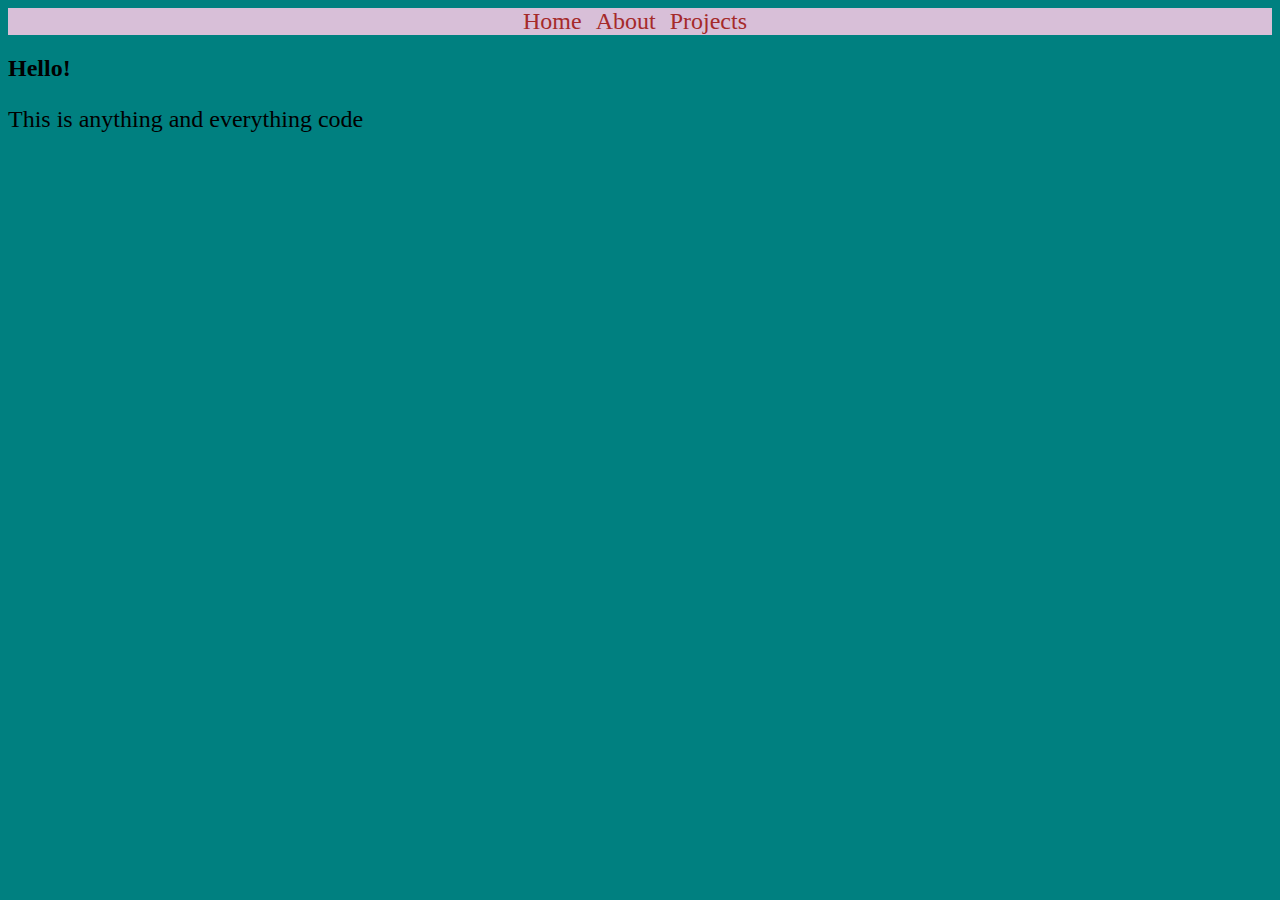
<file: index.html>
<!DOCTYPE html>
<html lang="en">
<head>
    <meta charset="UTF-8">
    <meta name="viewport" content="width=device-width, initial-scale=1.0">
    <title>Portfolio</title>
    <link rel="stylesheet" href="style.css">
</head>
<body>
    <header>
        <nav>
            <a href="index.html">Home</a>
            <a href="about.html">About</a>
            <a href="projects.html">Projects</a>
        </nav>
    </header>
    <h2>Hello!</h2>
    <p>This is anything and everything code</p>
</body>
</html>
</file>
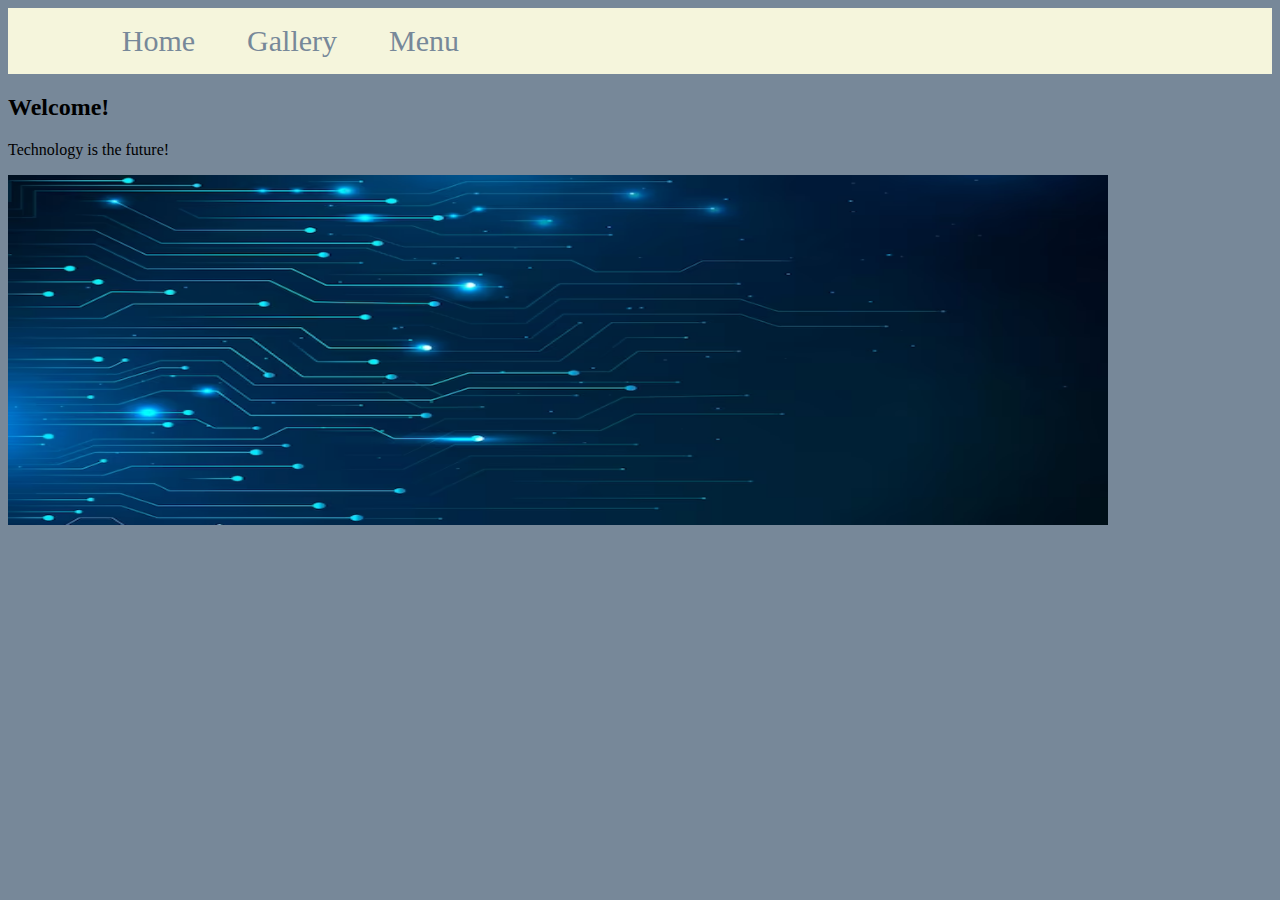
<file: web2/index.html>
<!DOCTYPE html>
<html lang="en">
<head>
    <meta charset="UTF-8">
    <meta name="viewport" content="width=device-width, initial-scale=1.0">
    <title>Home</title>
    <link rel="stylesheet" href="style.css">
    <style>
        
    </style>
</head>
<body>
    <header>
        <nav class="navbar">
            <a href="index.html">Home</a>
            <a href="gallery.html">Gallery</a>
            <a href="menu.html">Menu</a>
        </nav>
    </header>
    <p><h2>Welcome!</h2></p>
    <p>Technology is the future!</p>

    <p><a href="https://medium.com/@niyajohn9495/short-article-about-technology-bebdea8736e1#:~:text=Technology%20affects%20people%20all%20over%20the%20world.,computers%2C%20and%20the%20virtual%20reality." target="_blank"><img src="images/image12.avif" width="1100" height="350"></a></p>
</body>
</html>
</file>
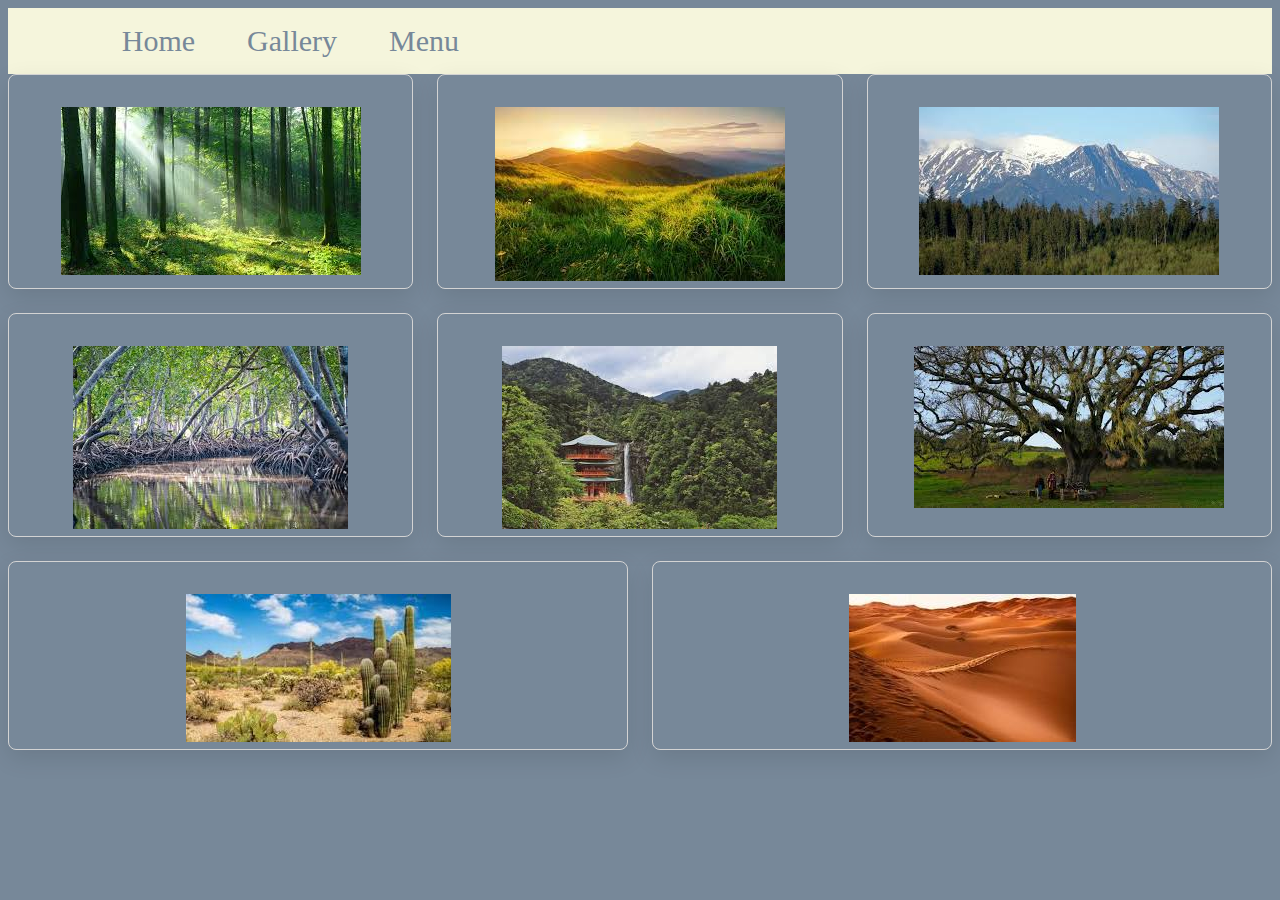
<file: web2/gallery.html>
<!DOCTYPE html>
<html lang="en">
<head>
    <meta charset="UTF-8">
    <meta name="viewport" content="width=device-width, initial-scale=1.0">
    <title>Gallery</title>
    <link rel="stylesheet" href="style.css">

</head>
<body>
    <header>
        <nav class="navbar">
            <a href="index.html">Home</a>
            <a href="gallery.html">Gallery</a>
            <a href="menu.html">Menu</a>
        </nav>
    </header>
    <div class="box-container">
    <div class="box">
        <div class="image">
    <a href="https://www.googleadservices.com/pagead/aclk?sa=L&ai=DChcSEwiZ4cfXk9iEAxWXPwYAHZP0BB4YABACGgJ3cw&ase=2&gclid=CjwKCAiA3JCvBhA8EiwA4kujZkJVc9c4UH9G9iu18dlzSaJRoh7pYGw0XoDicCrJPVteDmQgTpDa-RoCnhAQAvD_BwE&ohost=www.google.com&cid=CAESVeD2hvQV7BazBPx31asM84e7bOg4XSq4RG4UguEb6OtiOFKuKOr-tDo22I0DwbBWh5Tu9Y7t_5YJvvIUqvqbV5TGUzlDyJBK6yWpv-ejxL5zurQfcM0&sig=AOD64_3VV6PqmMVEP4V-UADFjGVsE_TqdA&q&nis=4&adurl&ved=2ahUKEwiL4MHXk9iEAxUG1wIHHdrMA80Q0Qx6BAgDEAE" target="_blank"><img src="images/image3.jpeg"></a>
        </div>
    </div>
    <div class="box">
        <div class="image">
    <a href="https://blog.freepeople.com/2015/02/beauty-sunset/#:~:text=A%20sunset%20possesses%20the%20promise,realize%20that%20I%20collect%20sunsets." target="_blank"><img src="images/image4.jpeg"></a>
        </div>
    </div> 
    <div class="box">
        <div class="image">
            <a href="https://www.nationalgeographic.com/science/article/mountains" target="_blank"><img src="images/image5.jpeg" ></a>
        </div>
    </div>  
    <div class="box" >
        <div class="image">
            <a href="https://www.savatree.com/whytrees.html#:~:text=Trees%20contribute%20to%20their%20environment,produce%20the%20oxygen%20we%20breathe." target="_blank"><img src="images/image6.jpeg"></a>
        </div>
    </div>
    <div class="box">
        <div class="image">
            <a href="https://www-worldhistory-org.webpkgcache.com/doc/-/s/www.worldhistory.org/article/1426/a-traditional-japanese-house/" target="_blank"><img src="images/image7.jpeg"></a>
        </div>
    </div>
    <div class="box">
        <div class="image">
            <a href="https://earthsky.org/earth/why-do-trees-shed-their-leaves/" target="_blank"><img src="images/image8.jpeg"></a>
        </div>
    </div>
    <div class="box">
        <div class="image">
            <a href="https://www.pbs.org/articles/the-secrets-of-the-cacti" target="_blank"><img src="images/image9.jpeg"></a>
        </div>
    </div>
    <div class="box">
        <div class="image">
            <a href="https://kids.nationalgeographic.com/nature/habitats/article/desert" target="_blank"><img src="images/image10.jpeg"></a>
        </div>
    </div>
    </div>


    
</body>
</html>
</file>
<file: style.css>
body{
    background-color: teal;

}

nav{
    background-color: thistle;
    margin: 0;
    padding: 0;
    border: 0;
    text-align: center;
}
a{
    text-decoration: none;
    padding-right: 10px;
    padding-top: 10px;
    padding-bottom: 10px;
    font-size: 1.5rem;
    color:brown;
}
a:hover{
    color: green
}
p{
    font-size: 1.5rem;
    font-family: Georgia, 'Times New Roman', Times, serif;
}
</file>
<file: web2/style.css>
body{
    background-color: lightslategray;

}
header{
    top: 0;
    left: 0;
    right: 0;
    background-color: beige;
    padding: 1rem 9%;
    align-items: center;

}
header .navbar a{
    text-decoration: none;
    font-size: 30px;
    color: lightslategray;
    padding-right: 3rem;
    text-align: center;
}
.box-container{
    display: flex;
    flex-wrap: wrap;
    gap: 1.5rem;
}
.box-container .box{
    flex: 1 1 20rem;
    box-shadow: 0 .5rem 1.5rem rgba(0,0,0,.1);
    border-radius: .5rem;
    border: .1rem solid lightgrey;
    position:relative;
}
.box-container .box .image{
    position: relative;
    text-align: center;
    padding-top: 2rem;
    overflow: hidden;
    
}
li,a{
    font-size: 30px;
    text-decoration: none;
}
</file>
